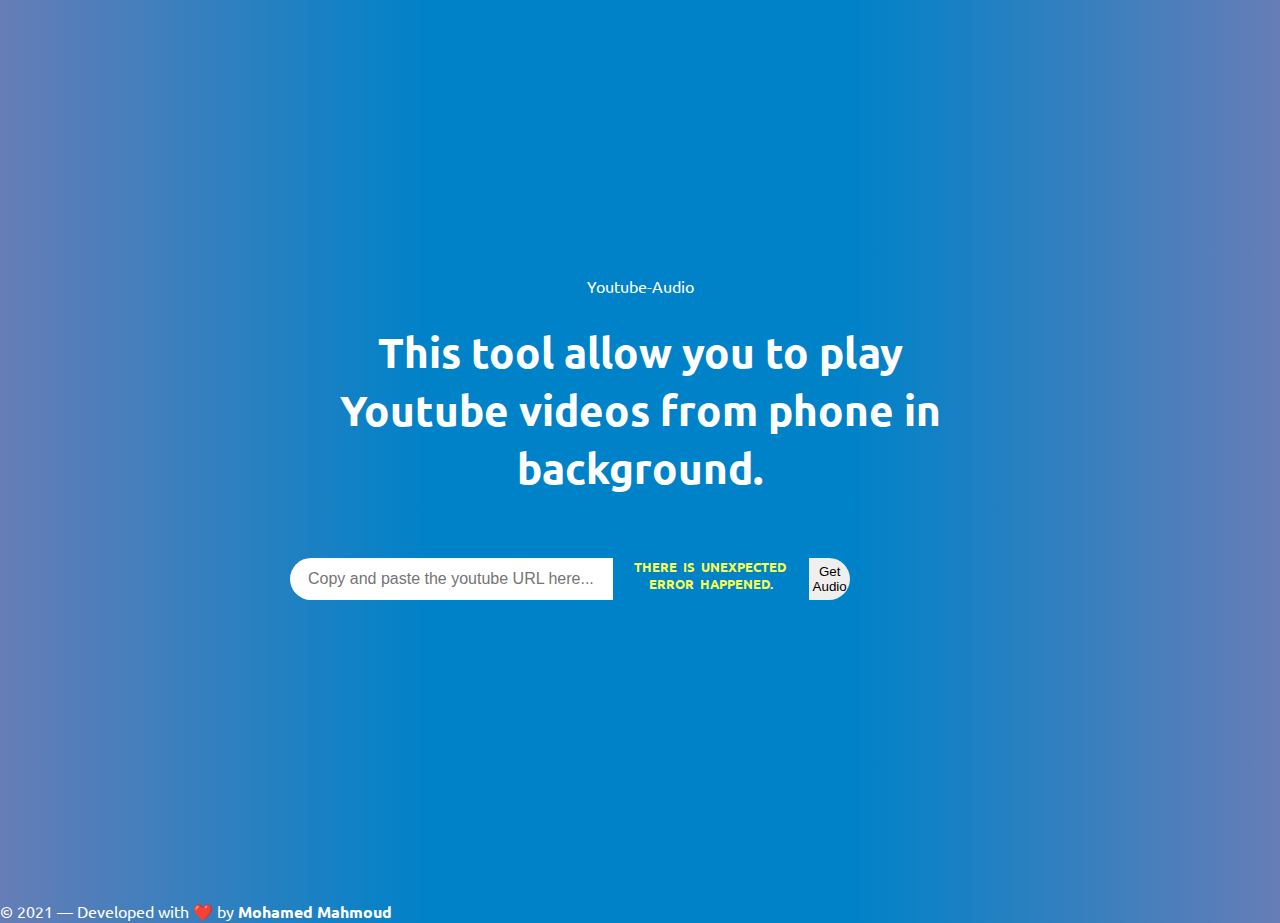
<file: index.html>
<!DOCTYPE html>
<html lang="en">
  <head>
    <meta charset="UTF-8" />
    <meta http-equiv="X-UA-Compatible" content="IE=edge" />
    <meta name="viewport" content="width=device-width, initial-scale=1.0" />
    <meta name="theme-color" content="#007bff" />

    <title>Youtube Stream Audio</title>

    <script src="./script.js" defer></script>

    <link rel="preconnect" href="https://fonts.googleapis.com" />
    <link rel="preconnect" href="https://fonts.gstatic.com" crossorigin />
    <link
      href="https://fonts.googleapis.com/css2?family=Ubuntu:wght@300;400;500;700&display=swap"
      rel="stylesheet"
    />

    <link rel="stylesheet" href="style.css" />

    <!-- favicon -->
    <link
      rel="apple-touch-icon"
      sizes="57x57"
      href="/favicon/apple-icon-57x57.png"
    />
    <link
      rel="apple-touch-icon"
      sizes="60x60"
      href="/favicon/apple-icon-60x60.png"
    />
    <link
      rel="apple-touch-icon"
      sizes="72x72"
      href="/favicon/apple-icon-72x72.png"
    />
    <link
      rel="apple-touch-icon"
      sizes="76x76"
      href="/favicon/apple-icon-76x76.png"
    />
    <link
      rel="apple-touch-icon"
      sizes="114x114"
      href="/favicon/apple-icon-114x114.png"
    />
    <link
      rel="apple-touch-icon"
      sizes="120x120"
      href="/favicon/apple-icon-120x120.png"
    />
    <link
      rel="apple-touch-icon"
      sizes="144x144"
      href="/favicon/apple-icon-144x144.png"
    />
    <link
      rel="apple-touch-icon"
      sizes="152x152"
      href="/favicon/apple-icon-152x152.png"
    />
    <link
      rel="apple-touch-icon"
      sizes="180x180"
      href="/favicon/apple-icon-180x180.png"
    />
    <link
      rel="icon"
      type="image/png"
      sizes="192x192"
      href="/favicon/android-icon-192x192.png"
    />
    <link
      rel="icon"
      type="image/png"
      sizes="32x32"
      href="/favicon/favicon-32x32.png"
    />
    <link
      rel="icon"
      type="image/png"
      sizes="96x96"
      href="/favicon/favicon-96x96.png"
    />
    <link
      rel="icon"
      type="image/png"
      sizes="16x16"
      href="/favicon/favicon-16x16.png"
    />
    <link
      rel="icon"
      type="image/png"
      sizes="512x512"
      href="/favicon/android-icon-512x512.png"
    />
    <meta name="msapplication-TileColor" content="#ffffff" />
    <meta
      name="msapplication-TileImage"
      content="/favicon/ms-icon-144x144.png"
    />

    <!-- webmanifest -->
    <link rel="manifest" href="/manifest.webmanifest" />
  </head>
  <body>
    <div class="root">
      <header>
        <div class="logo">Youtube-Audio</div>
      </header>
      <main>
        <h1>
          This tool allow you to play Youtube videos from
          <span>phone</span> in background.
        </h1>

        <form>
          <input
            type="url"
            name="video_url"
            placeholder="Copy and paste the youtube URL here..."
            autocomplete="off"
            required
          />
          <div class="error">There is unexpected error happened.</div>

          <button type="submit">Get Audio</button>
        </form>

        <div class="audio">
          <!-- <audio controls>
            <source src="${audio_url}" type="audio/mpeg" />
            Your browser does not support the audio tag.
          </audio> -->
        </div>
      </main>
    </div>
    <footer>
      © 2021 — Developed with ❤️ by
      <b>
        <a href="https://www.linkedin.com/in/mohamed17717" target="_blank">
          Mohamed Mahmoud
        </a>
      </b>
    </footer>
  </body>
</html>
</file>
<file: style.css>
* {
  padding: 0;
  margin: 0;
  border: 0;
  box-sizing: border-box;
}

body {
  font-size: 16px;
  font-family: "Ubuntu", sans-serif;
  min-height: 100vh;
  line-height: 1.4;

  background: #0f0c29;
  background: -webkit-linear-gradient(to right, #24243e, #302b63, #0f0c29);
  background: linear-gradient(to right, #24243e, #302b63, #0f0c29);

  background: #dae2f8;
  background: -webkit-linear-gradient(to right, #d6a4a4, #dae2f8);
  background: linear-gradient(to right, #d6a4a4, #dae2f8);

  background: #ffefba;
  background: -webkit-linear-gradient(to right, #ffffff, #ffefba);
  background: linear-gradient(to right, #ffffff, #ffefba);

  background: #667db6;
  background: -webkit-linear-gradient(
    to right,
    #667db6,
    #0082c8,
    #0082c8,
    #667db6
  );
  background: linear-gradient(to right, #667db6, #0082c8, #0082c8, #667db6);

  color: #fff;
}

.root {
  width: clamp(300px, 80vw, 700px);
  margin: auto;
  padding: 80px 0;

  text-align: center;
  display: flex;
  flex-direction: column;
  min-height: 100vh;
  justify-content: center;
  align-items: center;
  position: relative;
}

.root > * {
  margin-bottom: 25px;
}

.root h1 {
  margin-bottom: 60px;
  font-size: 2.6rem;
}

.root form {
  width: 80%;
  display: flex;
  justify-content: stretch;
  align-items: stretch;

  border-radius: 50px;
  overflow: hidden;
}

.root form input[type="url"] {
  flex-grow: 1;
  font-size: 1rem;
  padding: 12px 18px;

  width: inherit;
}

.root form input:focus {
  outline: none;
}

.root form input[type="submit"] {
  /* padding: 12px 18px; */
  padding: 6px 16px;
  /* flex-shrink: 0; */
  /* width: 200px; */

  text-transform: capitalize;
  font-weight: bold;
  background-color: rgb(228, 59, 59);
  color: #fff;

  font-size: 1rem;
  cursor: pointer;
}

.root form input[type="submit"]:hover {
  background-color: rgb(211, 54, 54);
}

.root form input[type="submit"]:active {
  background-color: rgb(190, 47, 47);
}

.root form input[type="submit"]:disabled {
  opacity: 0.7;
}

.root footer {
  position: absolute;
  bottom: 0;
}

a {
  color: inherit;
  text-decoration: none;
}

.root .error {
  color: rgb(246 255 84);
  font-weight: bold;
  text-transform: uppercase;
  word-spacing: 3px;
  font-size: 0.8rem;
}
</file>
